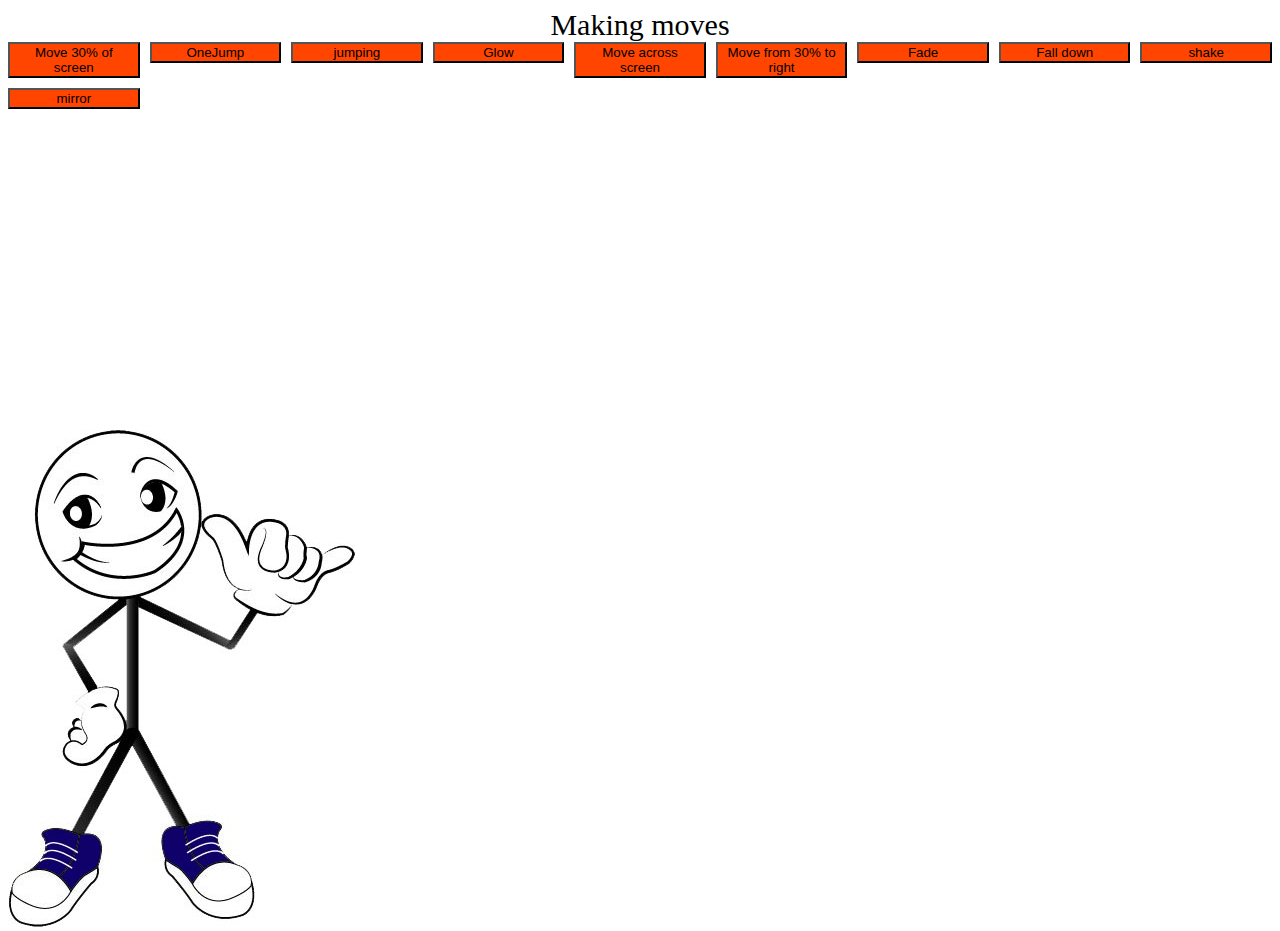
<file: Animated/index.html>
<!DOCTYPE html>
<html lang="en">

<head>
    <meta charset="UTF-8">
    <title>Animation</title>
    <link rel="stylesheet" type="text/css" href="animations/stylesheet.css">


    <script defer type="text/javascript" src="scripts/script2.js"></script>

</head>

<body>
    <header>Making moves</header>

    <main id="container">

        <section id="main">
            <div id="hero">
                <img alt="stickfigure" src="stick.jpg">
            </div>



        </section>
    </main>
    <footer>
        <section class="scene">
            <button id="move30"> Move 30% of screen </button>
        </section>

        <section class="scene">
            <button id="oneJump"> OneJump</button>
        </section>

        <section class="scene">
            <button id="jumping">jumping</button></section>

        <section class="scene">
            <button id="glow">Glow</button>
        </section>

        <section class="scene">
            <button id="move">Move across screen</button>
        </section>

        <section class="scene">
            <button id="from30"> Move from 30% to right</button></section>

        <section class="scene">
            <button id="fade"> Fade </button></section>

        <section class="scene">
            <button id="fall">Fall down</button>
        </section>

        <section class="scene">
            <button id="shake">shake</button>
        </section>

        <section class="scene">
            <button id="mirror">mirror</button></section>

    </footer>
</body>

</html>
</file>
<file: Animated/animations/stylesheet.css>
/*
#container{
    position: relative;
}
*/
#hero {
    height: 400px;
    width: 250px;
    position: absolute;
    bottom: 70px;
}

header {
    display: grid;
    text-align: center;
    font-size: 30px;
}

.move30 {
    animation: 2s move30;
}

@keyframes move30 {
    10% {
        transform: translate(10vw);
    }

    100% {
        transform: translate(30vw);
    }
}

/* here to create the onejump animation */
.oneJump {
    animation: 2s oneJump;
}

@keyframes oneJump {
    0% {
        transform: translateY(0vh);
    }

    50% {
        transform: translateY(-35vh);
    }

    100% {
        transform: translateY(0vh);
    }
}

/* here to create the jumping animation*/
.jumping {
    animation: 2s jumping;
    animation-iteration-count: infinite;
}

@keyframes jumping {
    0% {
        transform: translateY(0vh);
    }

    50% {
        transform: translateY(-35vh);
    }

    100% {
        transform: translateY(0vh);
    }
}

/* here to create the glowing animation*/
.glow {
    animation: 1s glow ease-in-out infinite alternate;
}

@keyframes glow {
    from {
        box-shadow: 0 0 10px 0px #0000
    }

    to {
        box-shadow: 0 0 10px 60px red
    }
}

/* here to create move animation(across screen)*/
.move {
    animation: 1s move;
}

@keyframes move {
    15% {
        transform: translate(15vw);
    }

    30% {
        transform: translate(30vw);
    }

    50% {
        transform: translate(50vw);
    }

    80% {
        transform: translate(80vw);
    }

    100% {
        transform: translate(100vw);
    }
}

/* here to create move animation from 30% across the screen*/
.from30 {
    animation: 2s from30;
}

@keyframes from30 {
    0% {
        transform: translate(30vw);
    }


    100% {
        transform: translate(100vw);
    }
}


/* here to create fade animation */

.fade {
    animation: 2s fade;
    animation-iteration-count: infinite;
}

@keyframes fade {
    0% {
        opacity: 1;
    }

    25% {
        opacity: 0;
    }

    50% {
        opacity: 1;
    }

    75% {
        opacity: 0;
    }

    100% {
        opacity: 1;
    }
}


/*here to create Fall down animation */

.fall {
    animation: 2s fall;
}

@keyframes fall {
    50% {
        transform: rotate(-100deg);
    }

    100% {
        transform: rotate(-100deg);
    }
}

/*here to create shake animation */

.shake {
    animation: 2s shake
}

@keyframes shake {

    10%,
    90% {
        transform: translate3d(-1px, 0, 0);
    }

    20%,
    80% {
        transform: translate3d(3px, 0, 0);
    }

    30%,
    50%,
    70% {
        transform: translate3d(-8px, 0, 0);
    }

    40%,
    60% {
        transform: translate3d(8px, 0, 0);
    }
}

/*here to create mirror effect*/

.mirror {
    animation: 2s mirror;
    transform: scaleX(-1);
}

main {
    display grid;
    grid-template-columns: 1fr 1fr 1fr;
    grid-gap: 15px;
    grid-template-areas:
        "header main footer";
}



header {
    grid-area: header;
}

main {
    grid-area: main;
}

footer {
    grid-area: footer;
}

footer {
    display: grid;
    grid-template-columns: 1fr 1fr 1fr 1fr 1fr 1fr 1fr 1fr 1fr;
    grid-gap: 10px;
}

#move30,
#oneJump,
#jumping,
#glow,
#from30,
#fade,
#fall,
#shake,
#move,
#mirror {
    width: 100%;
    background-color: orangered;
    position: relative;
    object-position: bottom;
}
</file>
